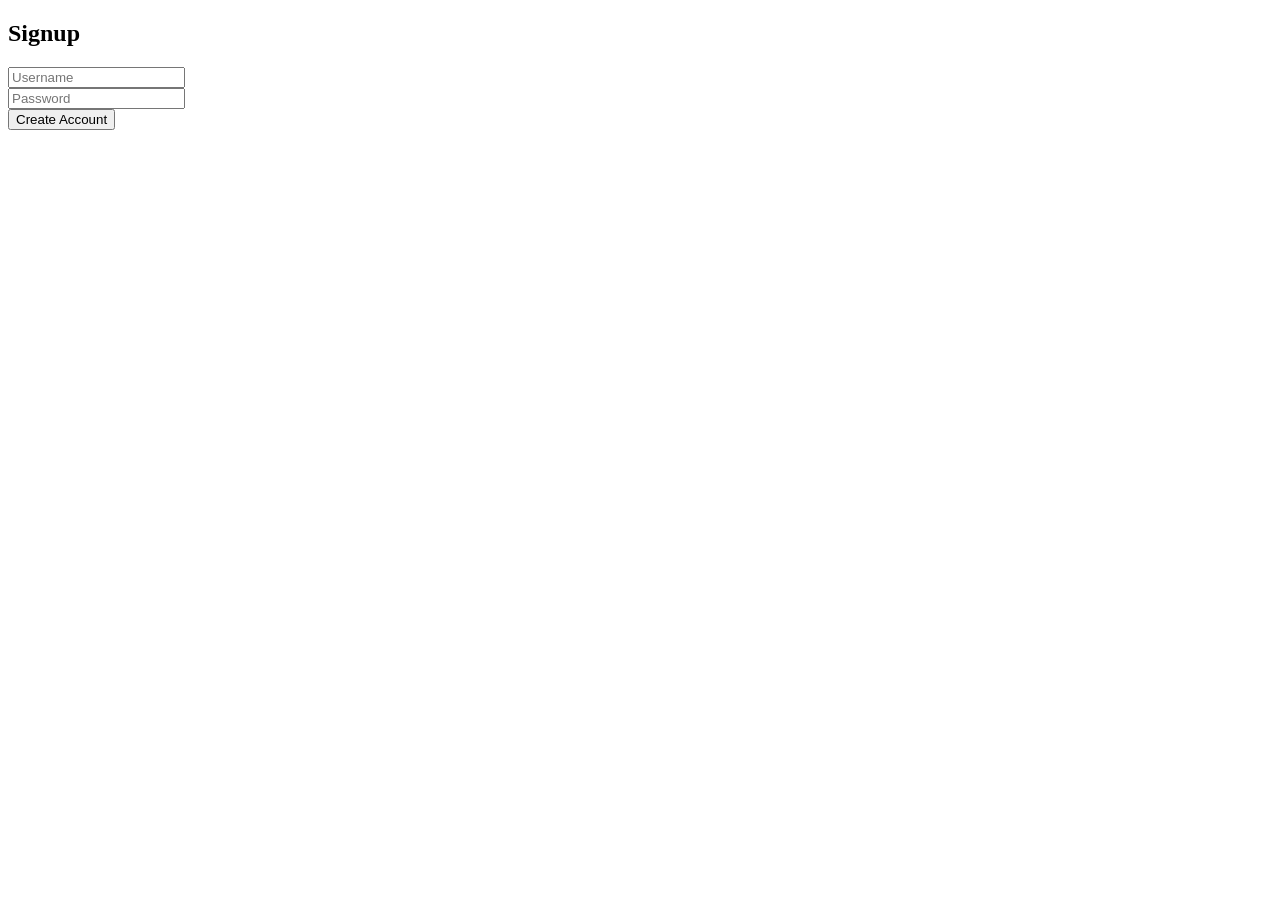
<file: signup.html>
<!DOCTYPE html>
<html lang="en">
<head>
    <meta charset="UTF-8">
    <meta name="viewport" content="width=device-width, initial-scale=1.0">
    <title>Document</title>
</head>
<body>
    <form method="POST">
    <h2>Signup</h2>
    <input name="username" placeholder="Username" required><br>
    <input name="password" type="password" placeholder="Password" required><br>
    <button type="submit">Create Account</button>
</form>
</body>
</html>
</file>
